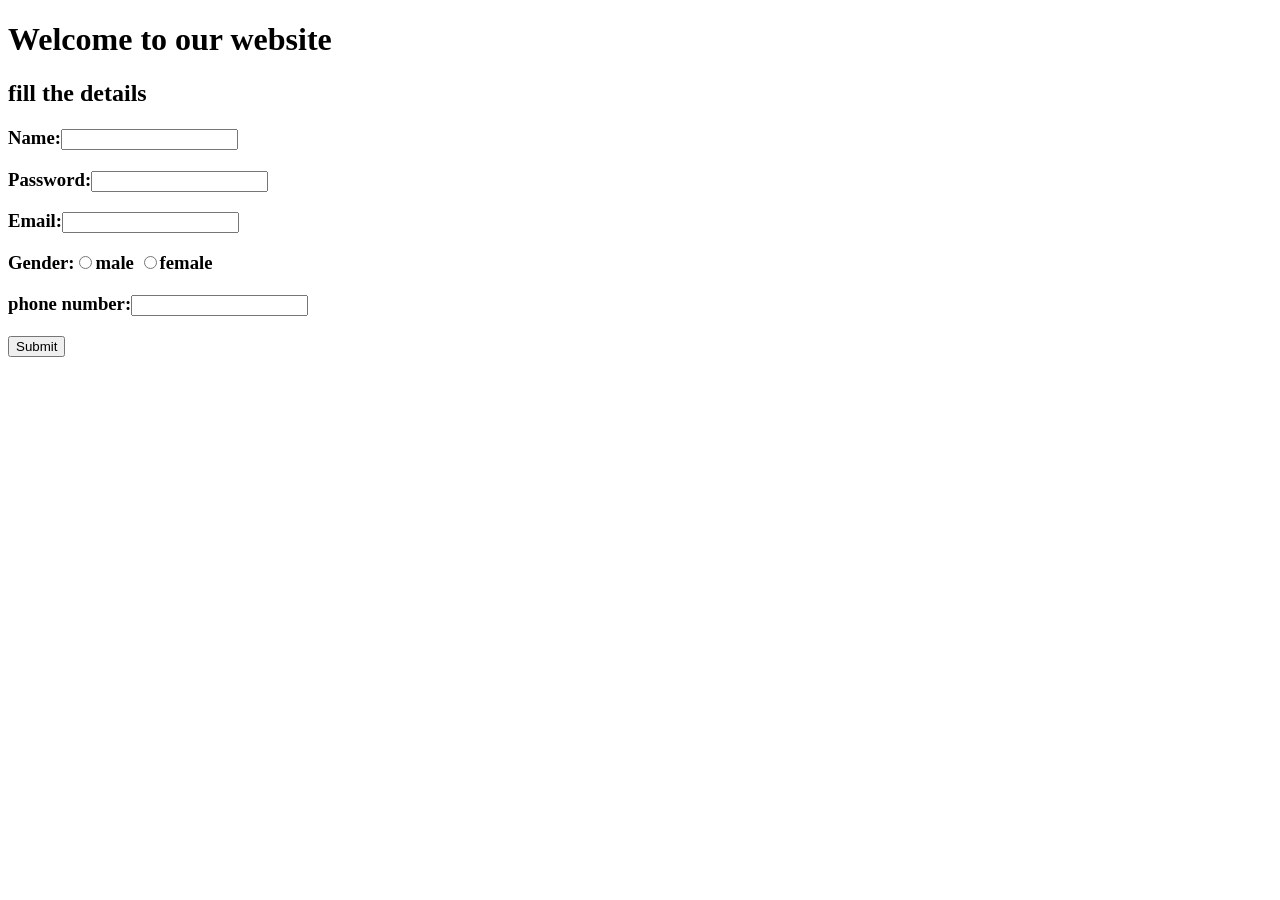
<file: index.html>
<!DOCTYPE html>
<html lang="en">
<head>
  <meta charset="UTF-8">
  <meta name="viewport" content="width=device-width, initial-scale=1.0">
  <title>registration form</title>
</head>
<body>
  <h1>Welcome to our website</h1>
  <h2>fill the details</h2>
  <h3>Name:<input type="text"></h3>
  <h3>Password:<input type="password"></h3>
  <h3>Email:<input type="email"></h3>
  <h3>Gender:<input type="radio">male
  <input type="radio">female</h3>
  <h3>phone number:<input type="number">
</h3>
<h3><input type="Submit"></h3>
</body>
</html>
</file>
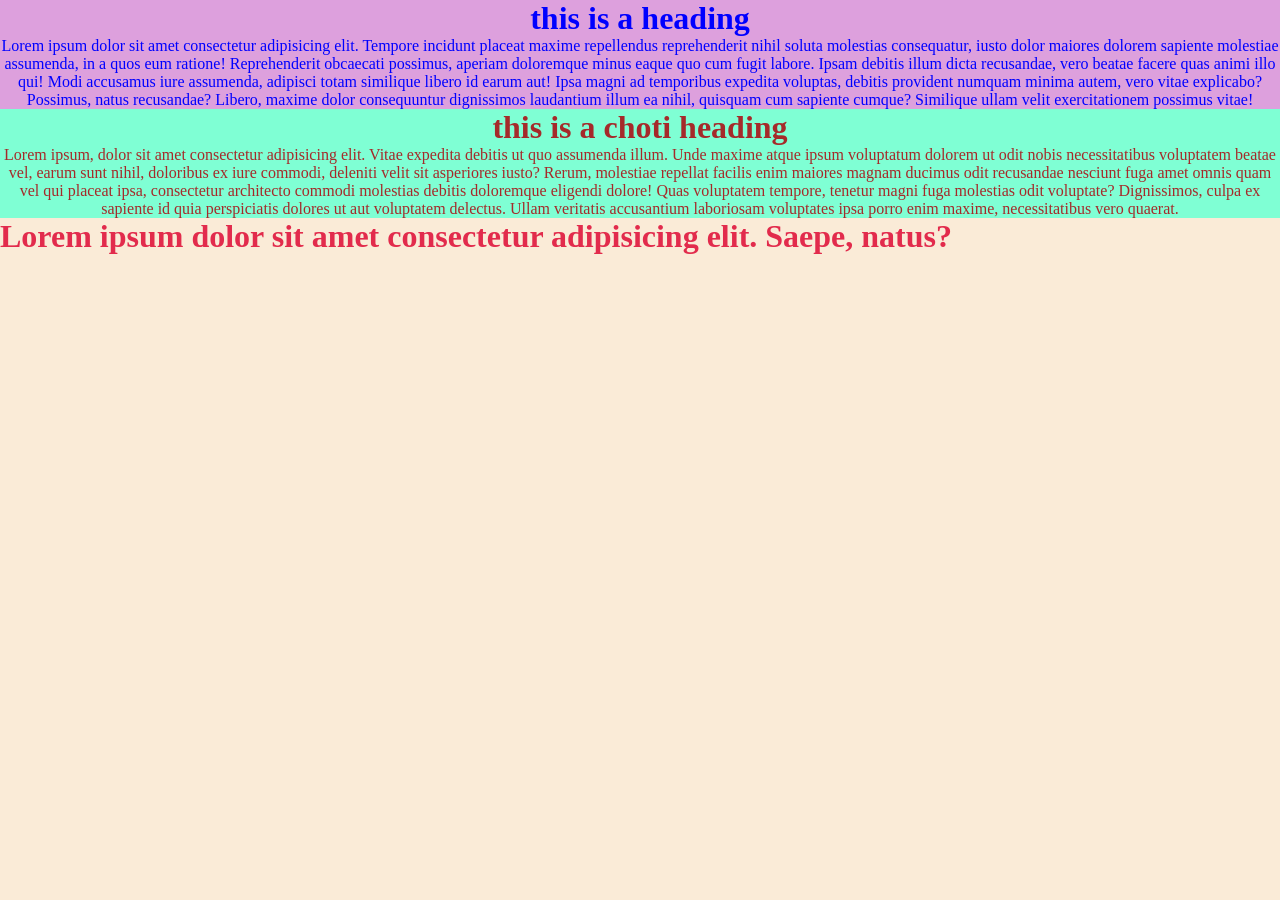
<file: mansi2.html>
<!DOCTYPE html>
<html lang="en">
<head>
    <meta charset="UTF-8">
    <meta name="viewport" content="width=device-width, initial-scale=1.0">
    <title>classes</title>
<link rel="stylesheet" href="mansi2.css">
</head>
<body>
<h1 class="colorfont">this is a heading</h1>
<p class="colorfont">Lorem ipsum dolor sit amet consectetur adipisicing elit. Tempore incidunt placeat maxime repellendus reprehenderit nihil soluta molestias consequatur, iusto dolor maiores dolorem sapiente molestiae assumenda, in a quos eum ratione! Reprehenderit obcaecati possimus, aperiam doloremque minus eaque quo cum fugit labore. Ipsam debitis illum dicta recusandae, vero beatae facere quas animi illo qui! Modi accusamus iure assumenda, adipisci totam similique libero id earum aut! Ipsa magni ad temporibus expedita voluptas, debitis provident numquam minima autem, vero vitae explicabo? Possimus, natus recusandae? Libero, maxime dolor consequuntur dignissimos laudantium illum ea nihil, quisquam cum sapiente cumque? Similique ullam velit exercitationem possimus vitae!</p>
<h1 class="mansi2">this is a choti heading</h1>
<p class="mansi2">Lorem ipsum, dolor sit amet consectetur adipisicing elit. Vitae expedita debitis ut quo assumenda illum. Unde maxime atque ipsum voluptatum dolorem ut odit nobis necessitatibus voluptatem beatae vel, earum sunt nihil, doloribus ex iure commodi, deleniti velit sit asperiores iusto? Rerum, molestiae repellat facilis enim maiores magnam ducimus odit recusandae nesciunt fuga amet omnis quam vel qui placeat ipsa, consectetur architecto commodi molestias debitis doloremque eligendi dolore! Quas voluptatem tempore, tenetur magni fuga molestias odit voluptate? Dignissimos, culpa ex sapiente id quia perspiciatis dolores ut aut voluptatem delectus. Ullam veritatis accusantium laboriosam voluptates ipsa porro enim maxime, necessitatibus vero quaerat.</p>
<h1 class="ganesh">Lorem ipsum dolor sit amet consectetur adipisicing elit. Saepe, natus?</h1>
</body>
</html>
</file>
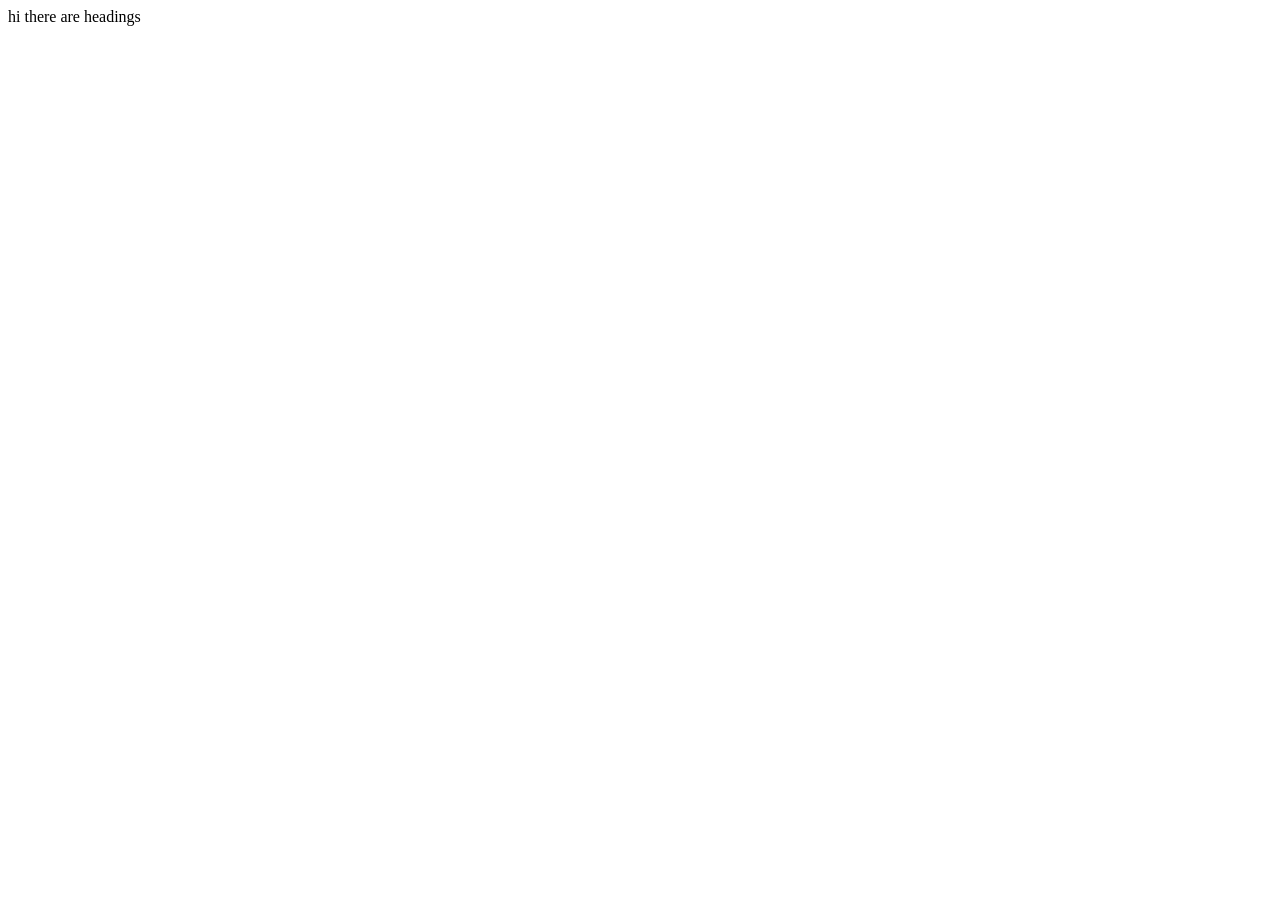
<file: new.html>
<!DOCTYPE html>
<html lang="en">
<head>
    <meta charset="UTF-8">
    <meta name="viewport" content="width=device-width, initial-scale=1.0">
    <title>Document</title>
</head>
<body>
    <h>hi there are headings</h>
</body>
</html>
</file>
<file: mansi2.css>
*{
    margin: 0%;
    padding: 0%;
}
html,body{
    width: 100%;
    height: 100%;
    
}

body{
    background-color: antiquewhite;
 
}
.colorfont{
color: blue;
background-color:plum;
text-align: center;

}
 .mansi2{
    color: brown;
    background-color: aquamarine; 
    text-align: center;
 }   
.ganesh{
color: rgb(226, 43, 76);

}
</file>
